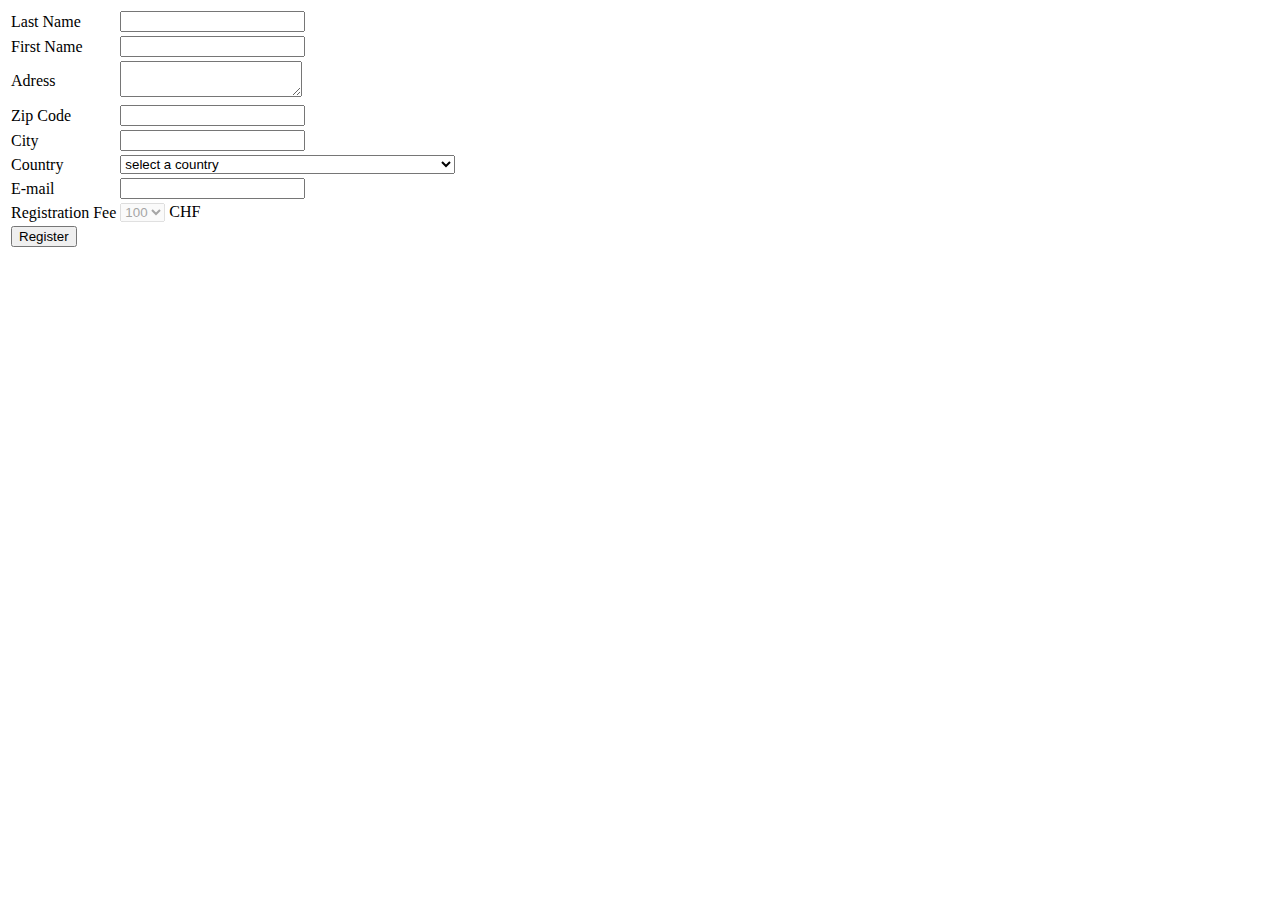
<file: payment.html>
<!DOCTYPE html>
<html lang="fr"><head>
    <meta charset="UTF-8">
    <meta http-equiv="X-UA-Compatible" content="IE=edge">
    <meta name="viewport" content="width=device-width, initial-scale=1.0">
    <title>PayOnline</title>
  </head>

  <body>
    <form method="post" action="https://payonline.epfl.ch/cgi-bin/commande" name="frm_payonline">
      <table>
        <tbody><tr>
          <td><label for="LastName">Last Name</label></td>
          <td><input type="text" name="LastName" id="LastName" required="required"></td>
        </tr>
        <tr>
          <td><label for="FirstName">First Name</label></td>
          <td><input type="text" name="FirstName" id="FirstName" required="required"></td>
        </tr>
        <tr>
          <td><label for="Addr">Adress</label></td>
          <td><textarea name="Addr" id="Addr" required="required"></textarea></td>
        </tr>
        <tr>
          <td><label for="ZipCode">Zip Code</label></td>
          <td><input type="text" name="ZipCode" id="ZipCode" required="required"></td>
        </tr>
        <tr>
          <td><label for="City">City</label></td>
          <td><input type="text" id="City" name="City" required="required"></td>
        </tr>
        <tr>
          <td>
            <label for="Country">Country</label>
          </td>
          <td>
            <select id="Country" name="Country" required="required">
              <option value="" selected=""> select a country </option>
              <option value="AF">Afghanistan</option>
              <option value="AX">Åland Islands</option>
              <option value="AL">Albanie</option>
              <option value="DZ">Algérie</option>
              <option value="AS">Samoa</option>
              <option value="AD">Andorre</option>
              <option value="AO">Angola</option>
              <option value="AI">Anguilla</option>
              <option value="AQ">Antarctique</option>
              <option value="AG">Antigua et Barbuda</option>
              <option value="AR">Argentine</option>
              <option value="AM">Arménie</option>
              <option value="AW">Aruba</option>
              <option value="AU">Australie</option>
              <option value="AT">Autriche</option>
              <option value="AZ">Azerbaïdjan</option>
              <option value="BH">Bahamas</option>
              <option value="BS">Bahrain</option>
              <option value="BD">Bangladesh</option>
              <option value="BB">Barbade</option>
              <option value="BY">Belarus</option>
              <option value="BE">Belgique</option>
              <option value="BZ">Belize</option>
              <option value="BJ">Bénin</option>
              <option value="BM">Bermuda</option>
              <option value="BT">Bhutan</option>
              <option value="BO">Bolivie</option>
              <option value="BQ">Bonaire, Saint-Eustache et Saba</option>
              <option value="BA">Bosnie-Herzégovine</option>
              <option value="BW">Botswana</option>
              <option value="BV">Île Bouvet</option>
              <option value="BR">Brésil</option>
              <option value="IO">Territoire britannique de l'océan Indien</option>
              <option value="BN">Brunéi Darussalam</option>
              <option value="BG">Bulgarie</option>
              <option value="BF">Burkina Faso</option>
              <option value="BI">Burundi</option>
              <option value="KH">Cambodge</option>
              <option value="CM">Cameroun</option>
              <option value="CA">Canada</option>
              <option value="CV">Cap-Vert</option>
              <option value="KY">Îles Caïmans</option>
              <option value="CF">République centrafricaine</option>
              <option value="TD">Tchad</option>
              <option value="CL">Chili</option>
              <option value="CN">Chine</option>
              <option value="CX">Île Christmas</option>
              <option value="CC">Îles Cocos (Keeling)</option>
              <option value="CO">Colombie</option>
              <option value="KM">Comores</option>
              <option value="CG">Congo</option>
              <option value="CD">Congo, République démocratique du Congo</option>
              <option value="CK">Îles Cook</option>
              <option value="CR">Costa Rica</option>
              <option value="CI">Côte d'Ivoire</option>
              <option value="HR">Croatie</option>
              <option value="CU">Cuba</option>
              <option value="CW">Curaçao</option>
              <option value="CY">Chypre</option>
              <option value="CZ">République tchèque</option>
              <option value="DK">Danemark</option>
              <option value="DJ">Djibouti</option>
              <option value="DM">Dominique</option>
              <option value="DO">République dominicaine</option>
              <option value="EC">Équateur</option>
              <option value="EG">Égypte</option>
              <option value="SV">El Salvador</option>
              <option value="GQ">Guinée équatoriale</option>
              <option value="ER">Érythrée</option>
              <option value="EE">Estonie</option>
              <option value="ET">Éthiopie</option>
              <option value="FK">Îles Falkland (Malvinas)</option>
              <option value="FO">Îles Féroé</option>
              <option value="FJ">Fidji</option>
              <option value="FI">Finlande</option>
              <option value="FR">France</option>
              <option value="GF">Guyane française</option>
              <option value="PF">Polynésie française</option>
              <option value="TF">Terres australes françaises</option>
              <option value="GA">Gabon</option>
              <option value="GM">Gambie</option>
              <option value="GE">Géorgie</option>
              <option value="DE">Allemagne</option>
              <option value="GH">Ghana</option>
              <option value="GI">Gibraltar</option>
              <option value="GR">Grèce</option>
              <option value="GL">Groenland</option>
              <option value="GD">Grenade</option>
              <option value="GP">Guadeloupe</option>
              <option value="GU">Guam</option>
              <option value="GT">Guatemala</option>
              <option value="GG">Guernesey</option>
              <option value="GN">Guinée</option>
              <option value="GW">Guinée-Bissau</option>
              <option value="GY">Guyane</option>
              <option value="HT">Haïti</option>
              <option value="HM">Île Heard et îles McDonald</option>
              <option value="VA">Saint-Siège (État de la Cité du Vatican)</option>
              <option value="HN">Honduras</option>
              <option value="HK">Hong Kong</option>
              <option value="HU">Hongrie</option>
              <option value="IS">Islande</option>
              <option value="IN">Inde</option>
              <option value="ID">Indonésie</option>
              <option value="IR">Iran, République islamique d Iran'</option>
              <option value="IQ">Irak</option>
              <option value="IE">Irlande</option>
              <option value="IM">Île de Man</option>
              <option value="IL">Israël</option>
              <option value="IT">Italie</option>
              <option value="JM">Jamaïque</option>
              <option value="JP">Japon</option>
              <option value="JE">Jersey</option>
              <option value="JO">Jordanie</option>
              <option value="KZ">Kazakhstan</option>
              <option value="KE">Kenya</option>
              <option value="KI">Kiribati</option>
              <option value="KP">Corée, République populaire démocratique de Corée</option>
              <option value="KR">Corée, République de Corée</option>
              <option value="KW">Koweït</option>
              <option value="KG">Kirghizistan</option>
              <option value="LA">République démocratique populaire lao</option>
              <option value="LV">Lettonie</option>
              <option value="LB">Liban</option>
              <option value="LS">Lesotho</option>
              <option value="LR">Liberia</option>
              <option value="LY">Libye</option>
              <option value="LI">Liechtenstein</option>
              <option value="LT">Lituanie</option>
              <option value="LU">Luxembourg</option>
              <option value="MO">Macao</option>
              <option value="MK">Macédoine, ancienne République de Yougoslavie</option>
              <option value="MG">Madagascar</option>
              <option value="MW">Malawi</option>
              <option value="MY">Malaisie</option>
              <option value="MV">Maldives</option>
              <option value="ML">Mali</option>
              <option value="MT">Malte</option>
              <option value="MH">Îles Marshall</option>
              <option value="MQ">Martinique</option>
              <option value="MR">Mauritanie</option>
              <option value="MU">Maurice</option>
              <option value="YT">Mayotte</option>
              <option value="MX">Mexique</option>
              <option value="FM">Micronésie, États fédérés de Micronésie</option>
              <option value="MD">Moldavie, République de Moldavie</option>
              <option value="MC">Monaco</option>
              <option value="MN">Mongolie</option>
              <option value="ME">Monténégro</option>
              <option value="MS">Montserrat</option>
              <option value="MA">Maroc</option>
              <option value="MZ">Mozambique</option>
              <option value="MM">Myanmar</option>
              <option value="NA">Namibie</option>
              <option value="NR">Nauru</option>
              <option value="NP">Népal</option>
              <option value="NL">Pays-Bas</option>
              <option value="NC">Nouvelle-Calédonie</option>
              <option value="NZ">Nouvelle-Zélande</option>
              <option value="NI">Nicaragua</option>
              <option value="NE">Niger</option>
              <option value="NG">Nigéria</option>
              <option value="NU">Niue</option>
              <option value="NF">Île Norfolk</option>
              <option value="MP">Îles Mariannes du Nord</option>
              <option value="NO">Norvège</option>
              <option value="OM">Oman</option>
              <option value="PK">Pakistan</option>
              <option value="PW">Palau</option>
              <option value="PS">Territoire palestinien occupé</option>
              <option value="PA">Panama</option>
              <option value="PG">Papouasie-Nouvelle-Guinée</option>
              <option value="PY">Paraguay</option>
              <option value="PE">Pérou</option>
              <option value="PH">Philippines</option>
              <option value="PN">Pitcairn</option>
              <option value="PL">Pologne</option>
              <option value="PT">Portugal</option>
              <option value="PR">Porto Rico</option>
              <option value="QA">Qatar</option>
              <option value="RE">Réunion</option>
              <option value="RO">Roumanie</option>
              <option value="RU">Fédération de Russie</option>
              <option value="RW">Rwanda</option>
              <option value="BL">Saint Barthélemy</option>
              <option value="SH">Sainte-Hélène, Ascension et Tristan da Cunha</option>
              <option value="KN">Saint-Kitts-et-Nevis</option>
              <option value="LC">Sainte-Lucie</option>
              <option value="MF">Saint-Martin (partie française)</option>
              <option value="PM">Saint-Pierre-et-Miquelon</option>
              <option value="VC">Saint-Vincent-et-les Grenadines</option>
              <option value="WS">Samoa</option>
              <option value="SM">Saint-Marin</option>
              <option value="ST">Sao Tomé-et-Principe</option>
              <option value="SA">Arabie saoudite</option>
              <option value="SN">Sénégal</option>
              <option value="RS">Serbie</option>
              <option value="SC">Seychelles</option>
              <option value="SL">Sierra Leone</option>
              <option value="SG">Singapour</option>
              <option value="SX">Sint Maarten (partie néerlandaise)</option>
              <option value="SK">Slovaquie</option>
              <option value="SI">Slovénie</option>
              <option value="SB">Îles Salomon</option>
              <option value="SO">Somalie</option>
              <option value="ZA">Afrique du Sud</option>
              <option value="GS">Géorgie du Sud et îles Sandwich du Sud</option>
              <option value="SS">Soudan du Sud</option>
              <option value="ES">Espagne</option>
              <option value="LK">Sri Lanka</option>
              <option value="SD">Soudan</option>
              <option value="SR">Suriname</option>
              <option value="SJ">Svalbard et Jan Mayen</option>
              <option value="SZ">Swaziland</option>
              <option value="SE">Suède</option>
              <option value="CH">Suisse</option>
              <option value="SY">République arabe syrienne</option>
              <option value="TW">Taïwan, province de Chine</option>
              <option value="TJ">Tadjikistan</option>
              <option value="TZ">Tanzanie, République-Unie de Tanzanie</option>
              <option value="TH">Thaïlande</option>
              <option value="TL">Timor-Leste</option>
              <option value="TG">Togo</option>
              <option value="TK">Tokelau</option>
              <option value="TO">Tonga</option>
              <option value="TT">Trinité-et-Tobago</option>
              <option value="TN">Tunisie</option>
              <option value="TR">Turquie</option>
              <option value="TM">Turkménistan</option>
              <option value="TC">Îles Turques et Caïques</option>
              <option value="TV">Tuvalu</option>
              <option value="UG">Ouganda</option>
              <option value="UA">Ukraine</option>
              <option value="AE">Émirats arabes unis</option>
              <option value="GB">Royaume-Uni</option>
              <option value="US">États-Unis</option>
              <option value="UM">Îles mineures éloignées des États-Unis</option>
              <option value="UY">Uruguay</option>
              <option value="UZ">Ouzbékistan</option>
              <option value="VU">Vanuatu</option>
              <option value="VE">Venezuela, République bolivarienne</option>
              <option value="VN">Viet Nam</option>
              <option value="VG">Îles Vierges britanniques</option>
              <option value="VI">Îles Vierges américaines.</option>
              <option value="WF">Wallis et Futuna</option>
              <option value="EH">Sahara occidental</option>
              <option value="YE">Yémen</option>
              <option value="ZM">Zambie</option>
              <option value="ZW">Zimbabwe</option>
            </select>
          </td>
        </tr>
        <tr>
          <td>
            <label for="Email">E-mail</label>
          </td>
          <td>
            <input type="email" id="Email" name="Email" required="required">
          </td>
        </tr>
        <tr>
          <td>
            <label for="Total">Registration Fee</label>
          </td>
          <td>
            <select id="Price" name="Price" required="required" disabled="true">
              <option value="100" selected>100</option>
            </select>
            <label for="Price">CHF</label>
          </td>
        </tr>
        <tr>
          <td>
            <!-- This are mandatory fields too! -->
            <input name="lang" type="hidden" id="lang" value="fr">
            <input name="Currency" type="hidden" id="Currency" value="CHF">
            <input name="id_inst" type="hidden" id="id_inst" value="mamwhc0mphqes2mumeo7tvve88b35qgh">
	    <input name="Total" type="hidden" id="Total" value="100">
            <input type="submit" name="saveForm" value="Register">
          </td>
        </tr>
      </tbody></table>
    </form>
  


</body></html>
</file>
